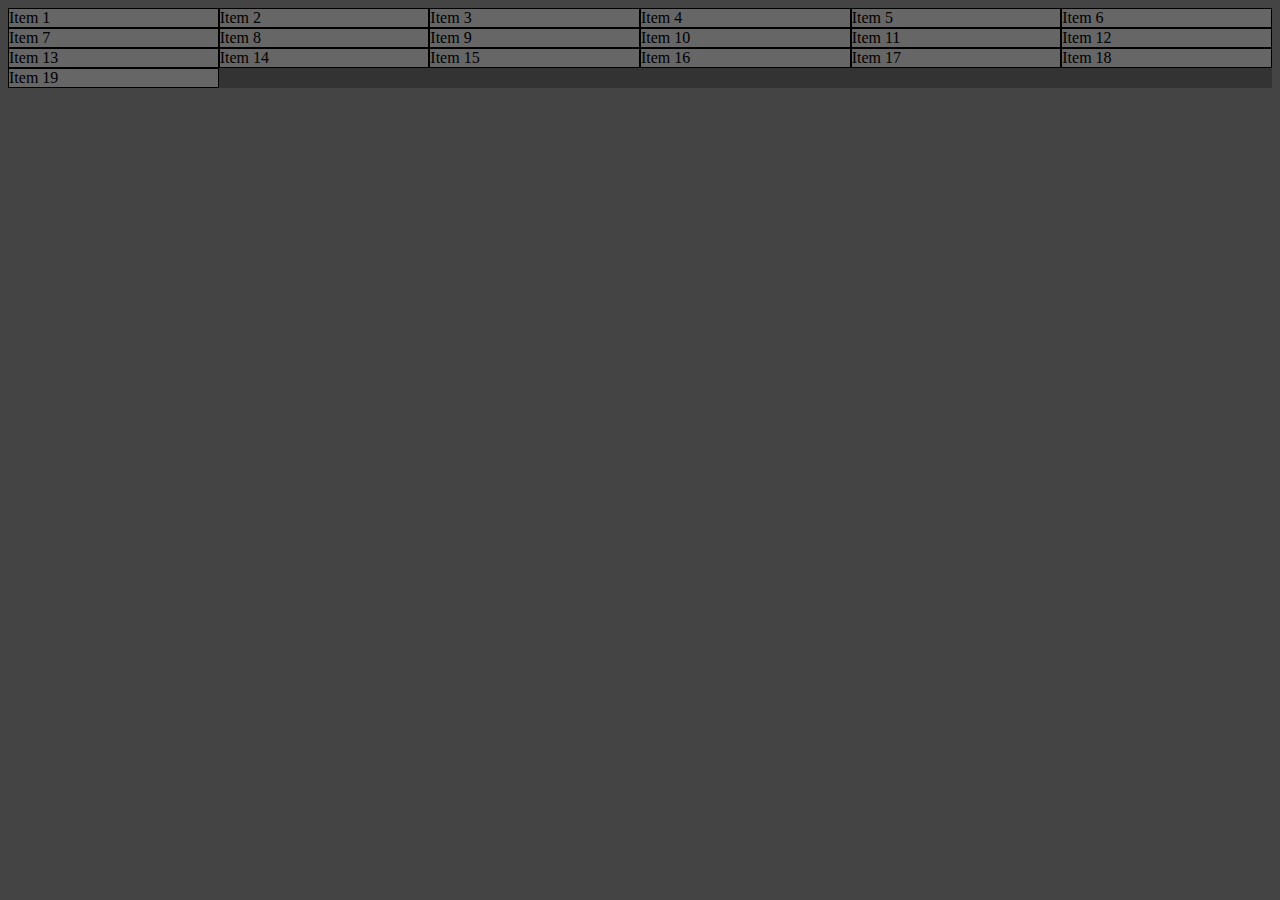
<file: clase-10/index.html>
<!DOCTYPE html>
<html lang="en">
<head>
    <meta charset="UTF-8">
    <meta name="viewport" content="width=device-width, initial-scale=1.0">
    <title>Maquetación y Responsive Desing con Flexbox</title>
    <link rel="stylesheet" href="css/styles.css">
</head>
<body>
    <div class="container">
        <section class="flex-container">
            <article class="flex-item">Item 1</article>
            <article class="flex-item">Item 2</article>
            <article class="flex-item">Item 3</article>
            <article class="flex-item">Item 4</article>
            <article class="flex-item">Item 5</article>
            <article class="flex-item">Item 6</article>
            <article class="flex-item">Item 7</article>
            <article class="flex-item">Item 8</article>
            <article class="flex-item">Item 9</article>
            <article class="flex-item">Item 10</article>
            <article class="flex-item">Item 11</article>
            <article class="flex-item">Item 12</article>
            <article class="flex-item">Item 13</article>
            <article class="flex-item">Item 14</article>
            <article class="flex-item">Item 15</article>
            <article class="flex-item">Item 16</article>
            <article class="flex-item">Item 17</article>
            <article class="flex-item">Item 18</article>
            <article class="flex-item">Item 19</article>
        </section>
    </div>
</body>
</html>
</file>
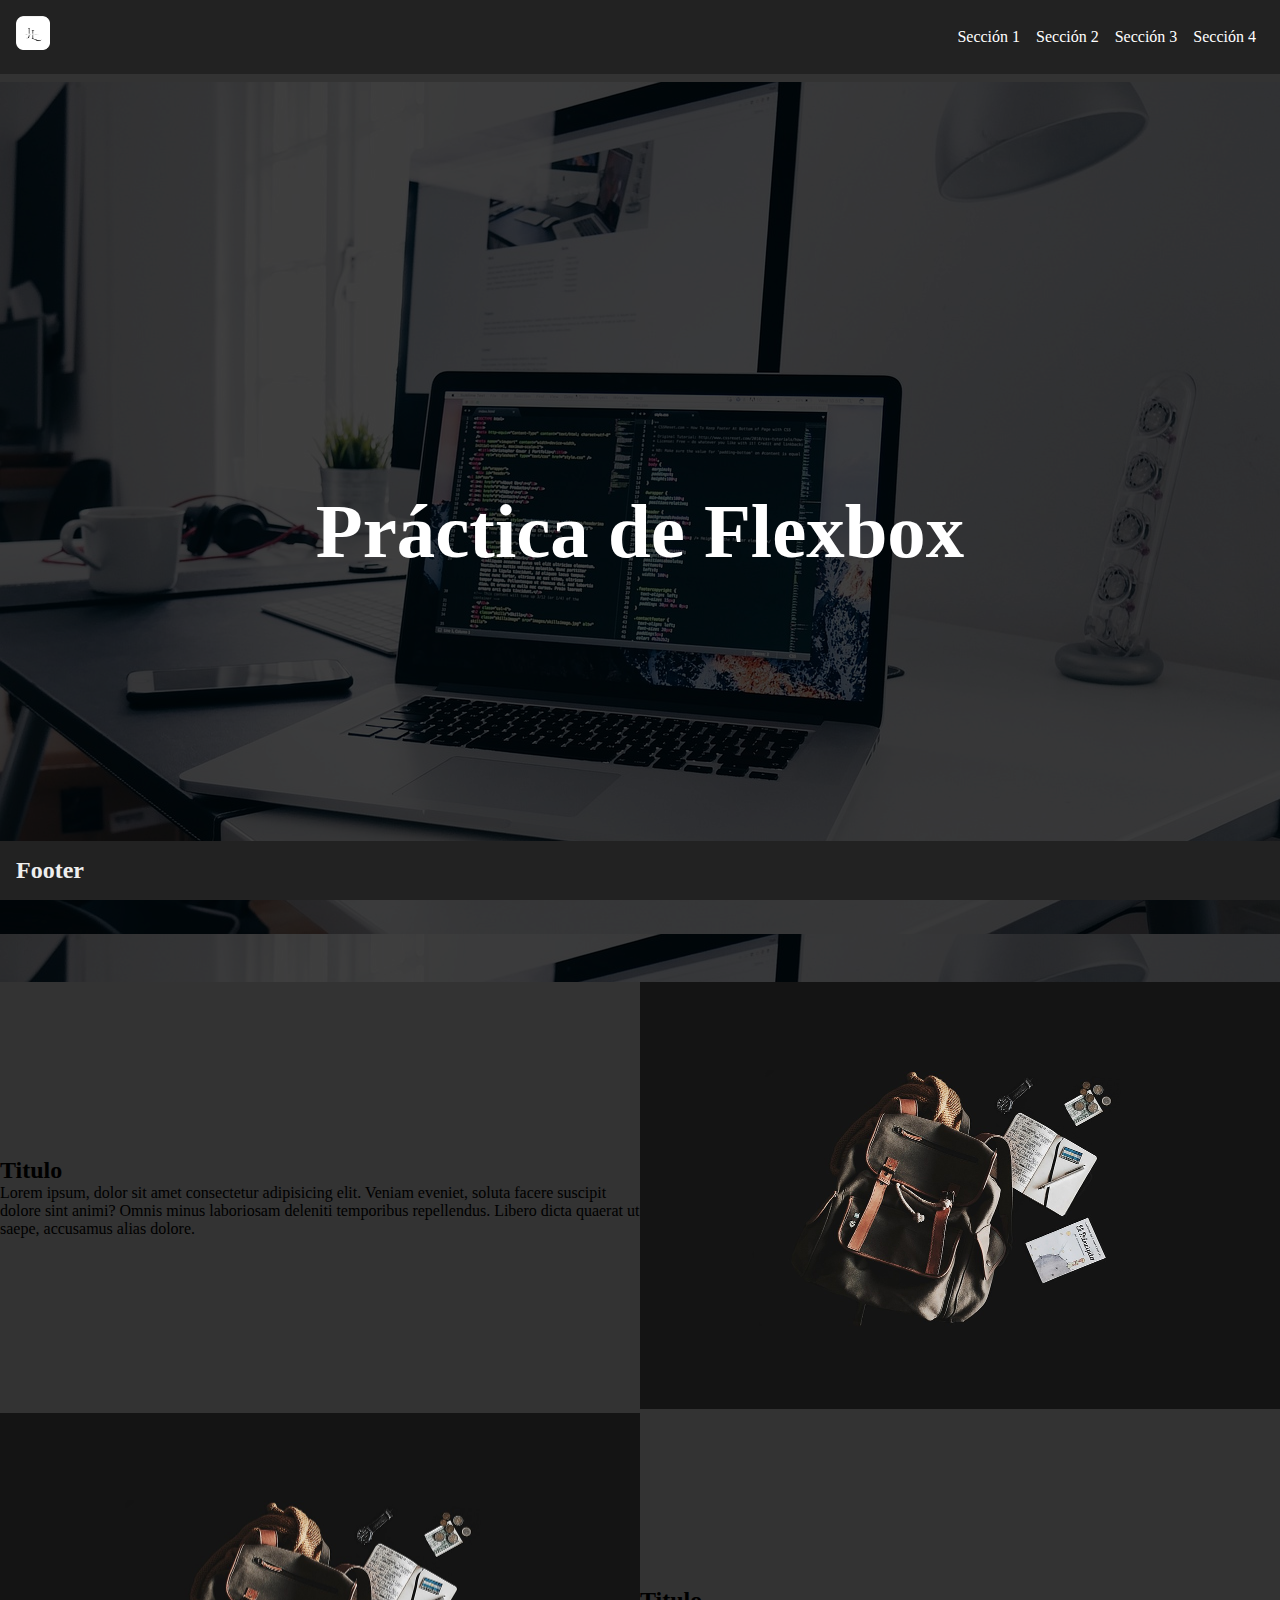
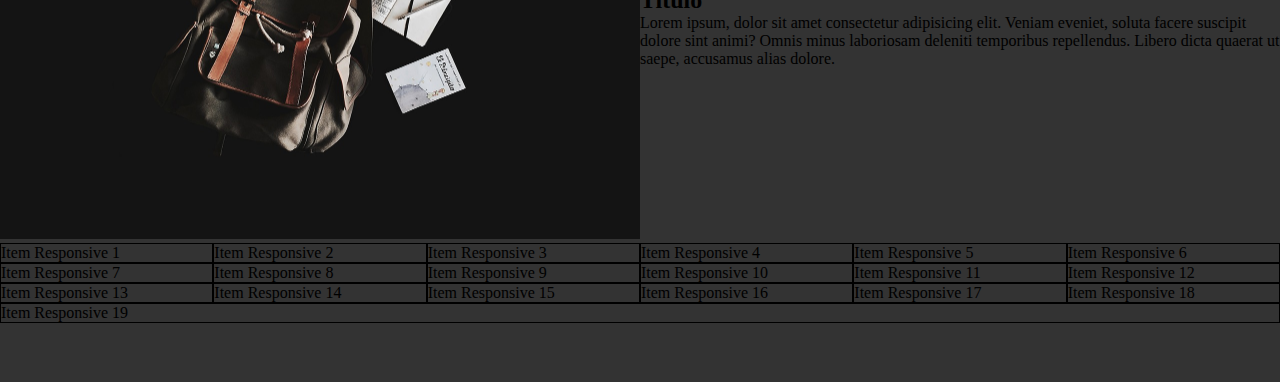
<file: clase-11/index.html>
<!DOCTYPE html>
<html lang="en">
<head>
    <meta charset="UTF-8">
    <meta name="viewport" content="width=device-width, initial-scale=1.0">
    <title>Casos Prácticos con Flexbox I</title>
    <link rel="stylesheet" href="css/styles.css">
</head>
<body>
    <header class="titulares header-sticky">
        <img src="images/josuelogo.png" alt="logo" class="logo">
        <nav class="nav__bar">
            <ul>
                <li><a href="#">Sección 1</a></li>
                <li><a href="#">Sección 2</a></li>
                <li><a href="#">Sección 3</a></li>
                <li><a href="#">Sección 4</a></li>
            </ul>
        </nav>
    </header>
    <main>
        <article class="hero-image">
            <div class="transparent">
                <h1>Práctica de Flexbox</h1>
            </div>
        </article>
        <section class="flex-container">
            <article class="flex-item">
                <h2>Titulo</h2>
                <p>Lorem ipsum, dolor sit amet consectetur adipisicing elit. Veniam eveniet, soluta facere suscipit dolore sint animi? Omnis minus laboriosam deleniti temporibus repellendus. Libero dicta quaerat ut saepe, accusamus alias dolore.</p>
            </article>
            <article class="flex-item">
                <img src="images/backpack-1839705_1280.jpg" alt="">
            </article>
        </section>
        <section class="flex-container row-reverse">
            <article class="flex-item">
                <h2>Titulo</h2>
                <p>Lorem ipsum, dolor sit amet consectetur adipisicing elit. Veniam eveniet, soluta facere suscipit dolore sint animi? Omnis minus laboriosam deleniti temporibus repellendus. Libero dicta quaerat ut saepe, accusamus alias dolore.</p>
            </article>
            <article class="flex-item">
                <img src="images/backpack-1839705_1280.jpg" alt="">
            </article>
        </section>
        <section class="flex-responsive">
            <article class="flex-responsive-item">Item Responsive 1</article>
            <article class="flex-responsive-item">Item Responsive 2</article>
            <article class="flex-responsive-item">Item Responsive 3</article>
            <article class="flex-responsive-item">Item Responsive 4</article>
            <article class="flex-responsive-item">Item Responsive 5</article>
            <article class="flex-responsive-item">Item Responsive 6</article>
            <article class="flex-responsive-item">Item Responsive 7</article>
            <article class="flex-responsive-item">Item Responsive 8</article>
            <article class="flex-responsive-item">Item Responsive 9</article>
            <article class="flex-responsive-item">Item Responsive 10</article>
            <article class="flex-responsive-item">Item Responsive 11</article>
            <article class="flex-responsive-item">Item Responsive 12</article>
            <article class="flex-responsive-item">Item Responsive 13</article>
            <article class="flex-responsive-item">Item Responsive 14</article>
            <article class="flex-responsive-item">Item Responsive 15</article>
            <article class="flex-responsive-item">Item Responsive 16</article>
            <article class="flex-responsive-item">Item Responsive 17</article>
            <article class="flex-responsive-item">Item Responsive 18</article>
            <article class="flex-responsive-item">Item Responsive 19</article>
        </section>
    </main>
    <footer class="titulares footer-sticky">
        <h2>Footer</h2>
    </footer>
</body>
</html>
</file>
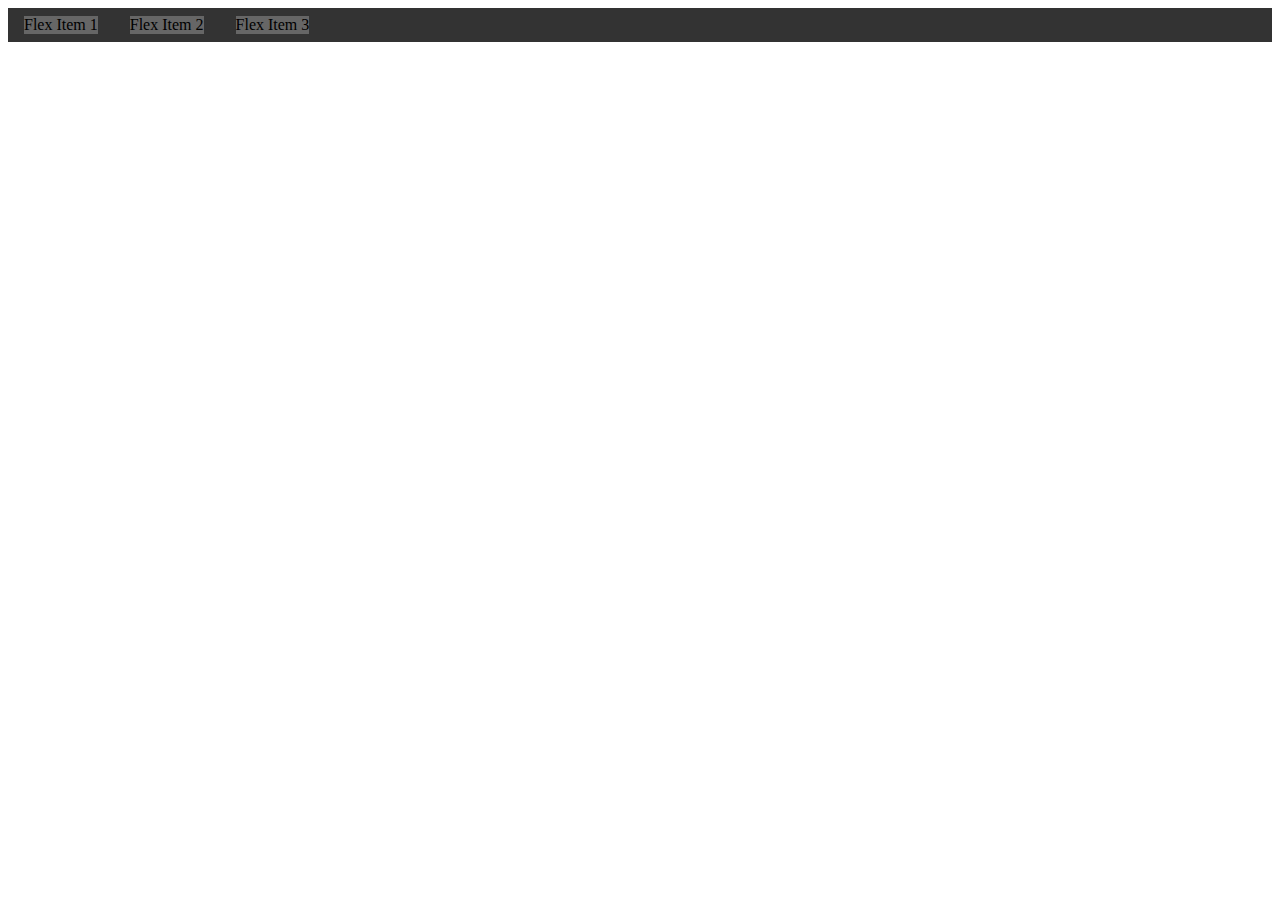
<file: clase-2/index.html>
<!DOCTYPE html>
<html lang="en">
<head>
    <meta charset="UTF-8">
    <meta name="viewport" content="width=device-width, initial-scale=1.0">
    <title>Introducción a FlexBox</title>
    <link rel="stylesheet" href="css/styles.css">
</head>
<body>
    <section class="container">
        <article class="item">Flex Item 1</article>
        <article class="item">Flex Item 2</article>
        <article class="item">Flex Item 3</article>
    </section>
</body>
</html>
</file>
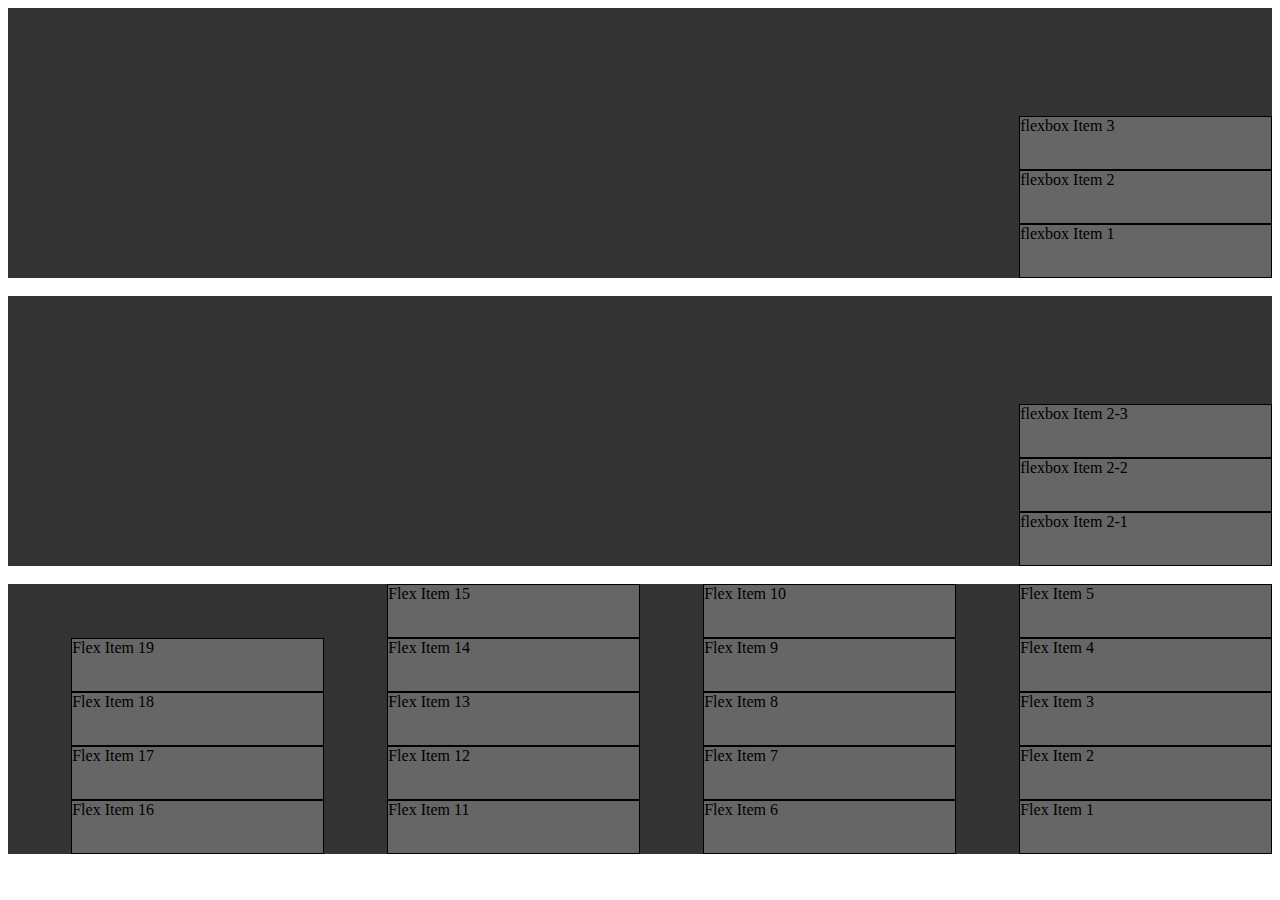
<file: clase-3/index.html>
<!DOCTYPE html>
<html lang="en">
<head>
    <meta charset="UTF-8">
    <meta name="viewport" content="width=device-width, initial-scale=1.0">
    <title>El flujo de Flexbox / flex-direction flex wrap</title>
    <link rel="stylesheet" href="css/styles.css">
</head>
<body>
    <section class="container">
        <article class="item item1">flexbox Item 1</article>
        <article class="item item2">flexbox Item 2</article>
        <article class="item item3">flexbox Item 3</article>
    </section>
    <br>
    <section class="container">
        <article class="item">flexbox Item 2-1</article>
        <article class="item">flexbox Item 2-2</article>
        <article class="item">flexbox Item 2-3</article>
    </section>
    <br>
    <section class="container">
        <article class="item">Flex Item 1</article>
        <article class="item">Flex Item 2</article>
        <article class="item">Flex Item 3</article>
        <article class="item">Flex Item 4</article>
        <article class="item">Flex Item 5</article>
        <article class="item">Flex Item 6</article>
        <article class="item">Flex Item 7</article>
        <article class="item">Flex Item 8</article>
        <article class="item">Flex Item 9</article>
        <article class="item">Flex Item 10</article>
        <article class="item">Flex Item 11</article>
        <article class="item">Flex Item 12</article>
        <article class="item">Flex Item 13</article>
        <article class="item">Flex Item 14</article>
        <article class="item">Flex Item 15</article>
        <article class="item">Flex Item 16</article>
        <article class="item">Flex Item 17</article>
        <article class="item">Flex Item 18</article>
        <article class="item">Flex Item 19</article>
    </section>
</body>
</html>
</file>
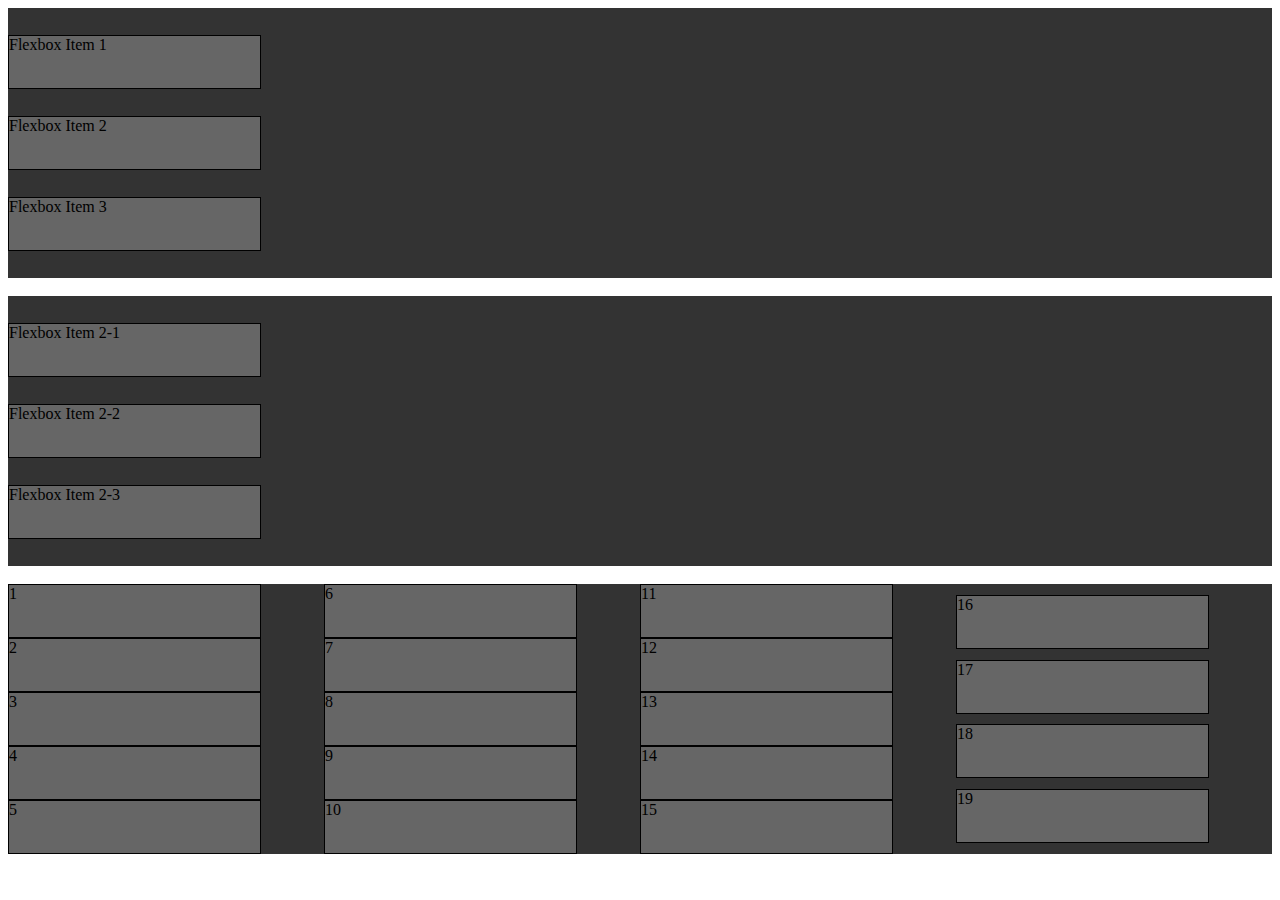
<file: clase-4/index.html>
<!DOCTYPE html>
<html lang="en">
<head>
    <meta charset="UTF-8">
    <meta name="viewport" content="width=device-width, initial-scale=1.0">
    <title>Alineación del Main / justify-content</title>
    <link rel="stylesheet" href="css/styles.css">
</head>
<body>
    <section class="container">
        <article class="item">Flexbox Item 1</article>
        <article class="item">Flexbox Item 2</article>
        <article class="item">Flexbox Item 3</article>
    </section>
    <br>
    <section class="container">
        <article class="item">Flexbox Item 2-1</article>
        <article class="item">Flexbox Item 2-2</article>
        <article class="item">Flexbox Item 2-3</article>
    </section>
    <br>
    <section class="container">
        <article class="item">1</article>
        <article class="item">2</article>
        <article class="item">3</article>
        <article class="item">4</article>
        <article class="item">5</article>
        <article class="item">6</article>
        <article class="item">7</article>
        <article class="item">8</article>
        <article class="item">9</article>
        <article class="item">10</article>
        <article class="item">11</article>
        <article class="item">12</article>
        <article class="item">13</article>
        <article class="item">14</article>
        <article class="item">15</article>
        <article class="item">16</article>
        <article class="item">17</article>
        <article class="item">18</article>
        <article class="item">19</article>
        <!-- <article class="item">20</article> -->
    </section>
</body>
</html>
</file>
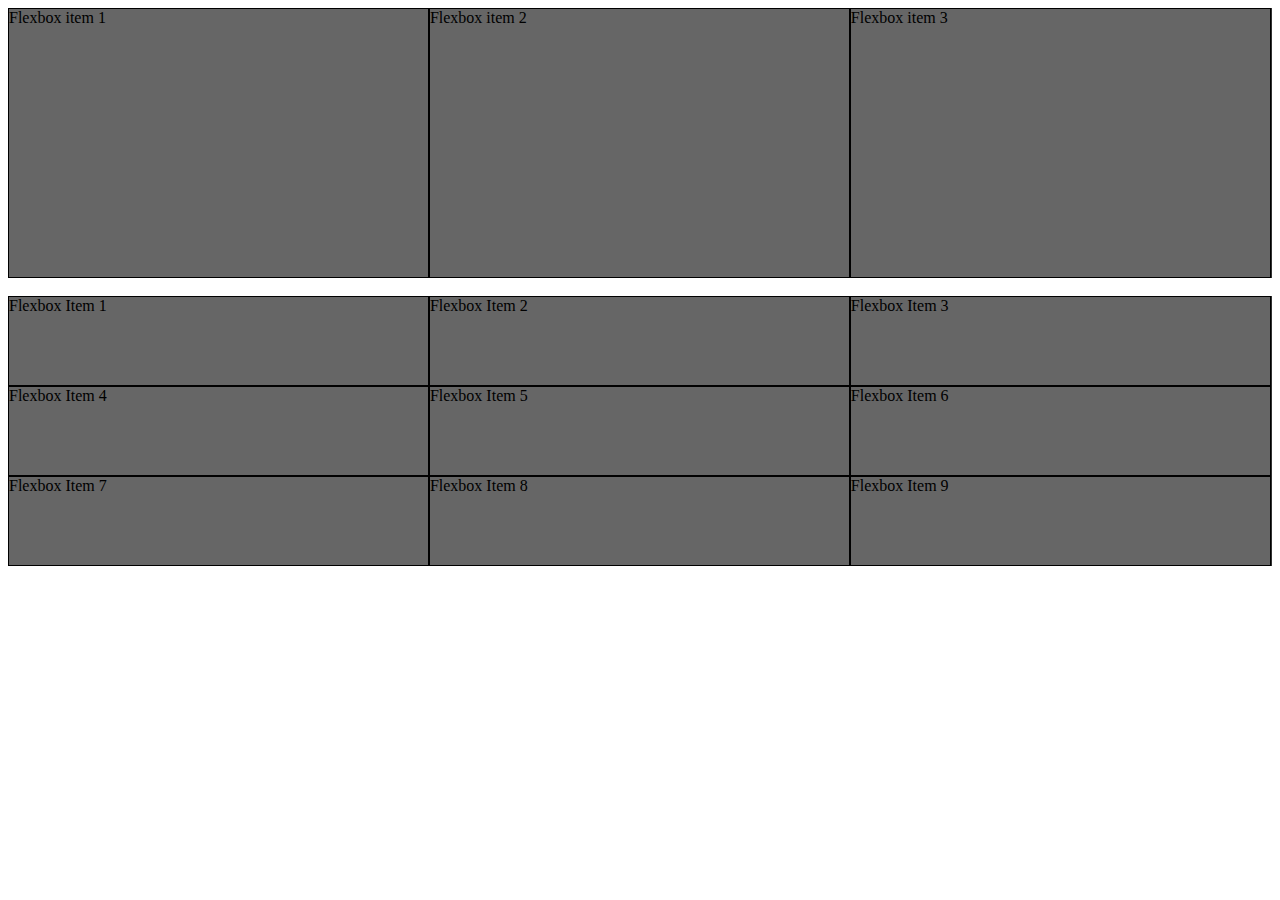
<file: clase-5/index.html>
<!DOCTYPE html>
<html lang="en">
<head>
    <meta charset="UTF-8">
    <meta name="viewport" content="width=device-width, initial-scale=1.0">
    <title>Alineación del Cross Axis / Eje secundario - align-items y align-content</title>
    <link rel="stylesheet" href="css/styles.css">
</head>
<body>
    <section class="container">
        <article class="item">Flexbox item 1</article>
        <article class="item">Flexbox item 2</article>
        <article class="item">Flexbox item 3</article>
    </section>
    <br>
    <section class="container">
        <article class="item">Flexbox Item 1</article>
        <article class="item">Flexbox Item 2</article>
        <article class="item">Flexbox Item 3</article>
        <article class="item">Flexbox Item 4</article>
        <article class="item">Flexbox Item 5</article>
        <article class="item">Flexbox Item 6</article>
        <article class="item">Flexbox Item 7</article>
        <article class="item">Flexbox Item 8</article>
        <article class="item">Flexbox Item 9</article>
    </section>
</body>
</html>
</file>
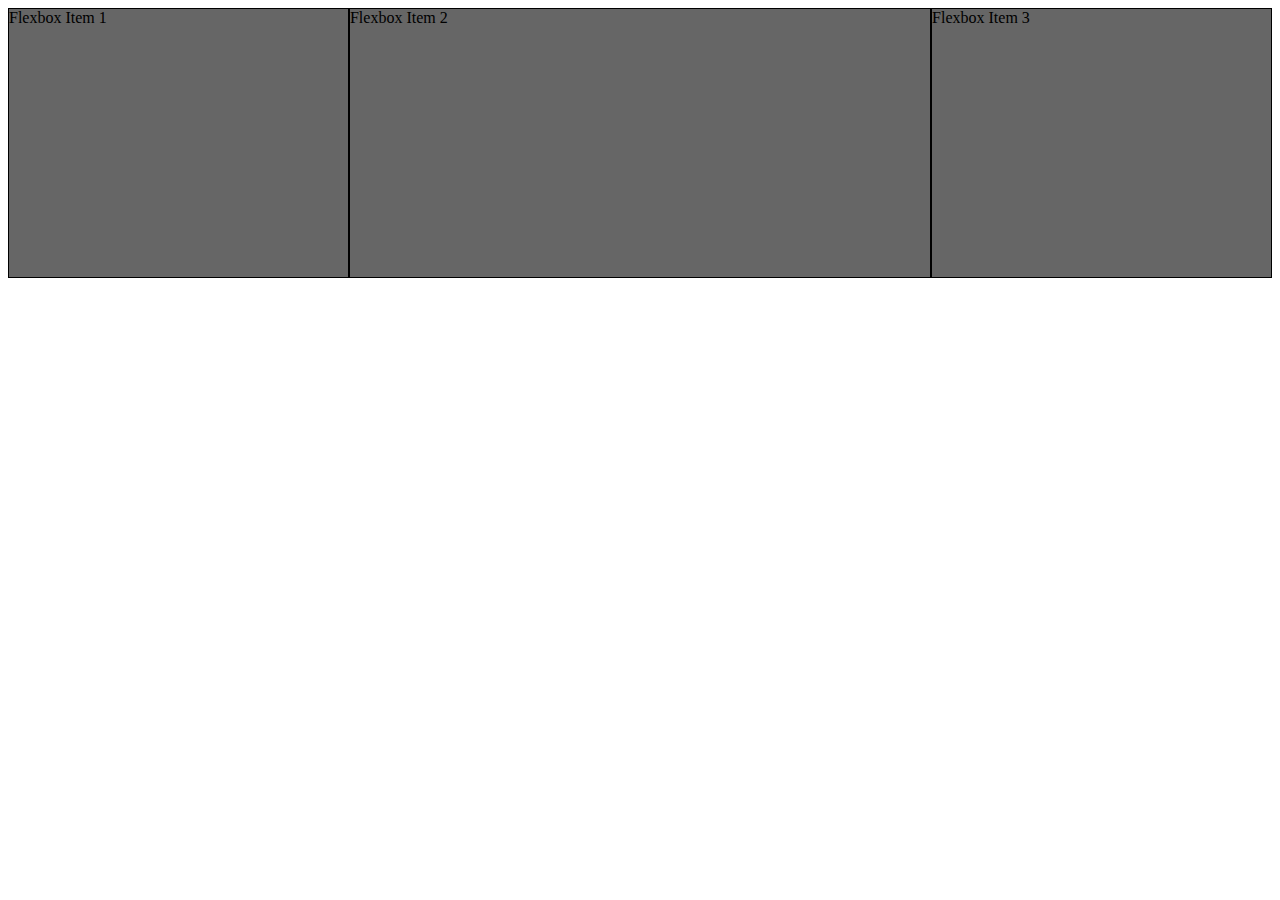
<file: clase-6/index.html>
<!DOCTYPE html>
<html lang="en">
<head>
    <meta charset="UTF-8">
    <meta name="viewport" content="width=device-width, initial-scale=1.0">
    <title>flex-grow / Factor de crecimiento</title>
    <link rel="stylesheet" href="css/styles.css">
</head>
<body>
    <section class="container">
        <article class="item">Flexbox Item 1</article>
        <article class="item">Flexbox Item 2</article>
        <article class="item">Flexbox Item 3</article>
    </section>
    <!-- <br>
    <section class="container">
        <article class="item">Flexbox Item 1</article>
        <article class="item">Flexbox Item 2</article>
        <article class="item">Flexbox Item 3</article>
    </section>
    <br>
    <section class="container">
        <article class="item">Flexbox Item 1</article>
        <article class="item">Flexbox Item 2</article>
        <article class="item">Flexbox Item 3</article>
        <article class="item">Flexbox Item 4</article>
        <article class="item">Flexbox Item 5</article>
        <article class="item">Flexbox Item 6</article>
        <article class="item">Flexbox Item 7</article>
        <article class="item">Flexbox Item 8</article>
        <article class="item">Flexbox Item 9</article>
        <article class="item">Flexbox Item 10</article>
        <article class="item">Flexbox Item 11</article>
        <article class="item">Flexbox Item 12</article>
        <article class="item">Flexbox Item 13</article>
        <article class="item">Flexbox Item 14</article>
        <article class="item">Flexbox Item 15</article>
        <article class="item">Flexbox Item 16</article>
        <article class="item">Flexbox Item 17</article>
        <article class="item">Flexbox Item 18</article>
        <article class="item">Flexbox Item 19</article>
    </section> -->
</body>
</html>
</file>
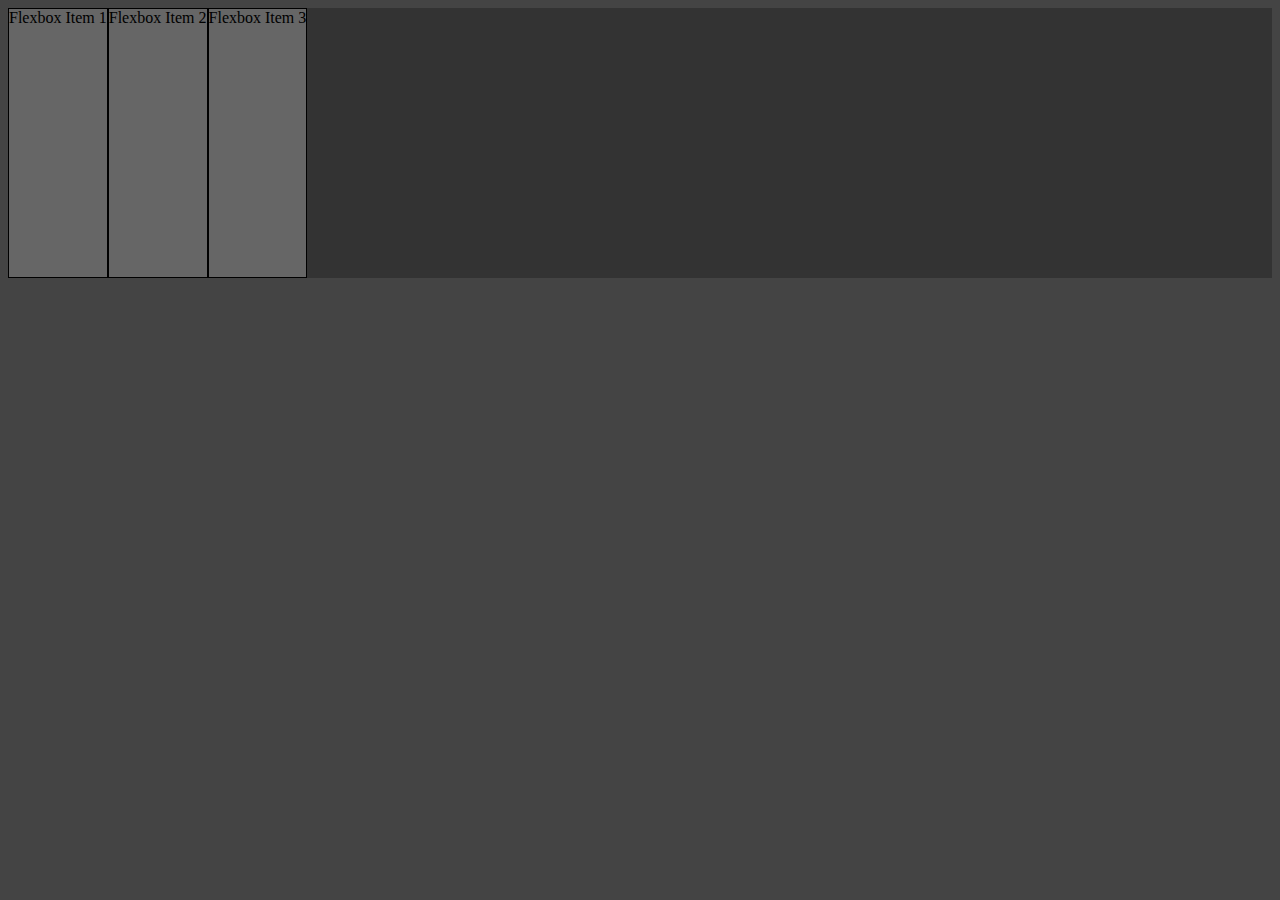
<file: clase-7/index.html>
<!DOCTYPE html>
<html lang="en">
<head>
    <meta charset="UTF-8">
    <meta name="viewport" content="width=device-width, initial-scale=1.0">
    <title>Factor de Reducción / flex-shrink</title>
    <link rel="stylesheet" href="css/styles.css">
</head>
<body>
    <section class="container">
        <article class="item">Flexbox Item 1</article>
        <article class="item">Flexbox Item 2</article>
        <article class="item">Flexbox Item 3</article>
    </section>
</body>
</html>
</file>
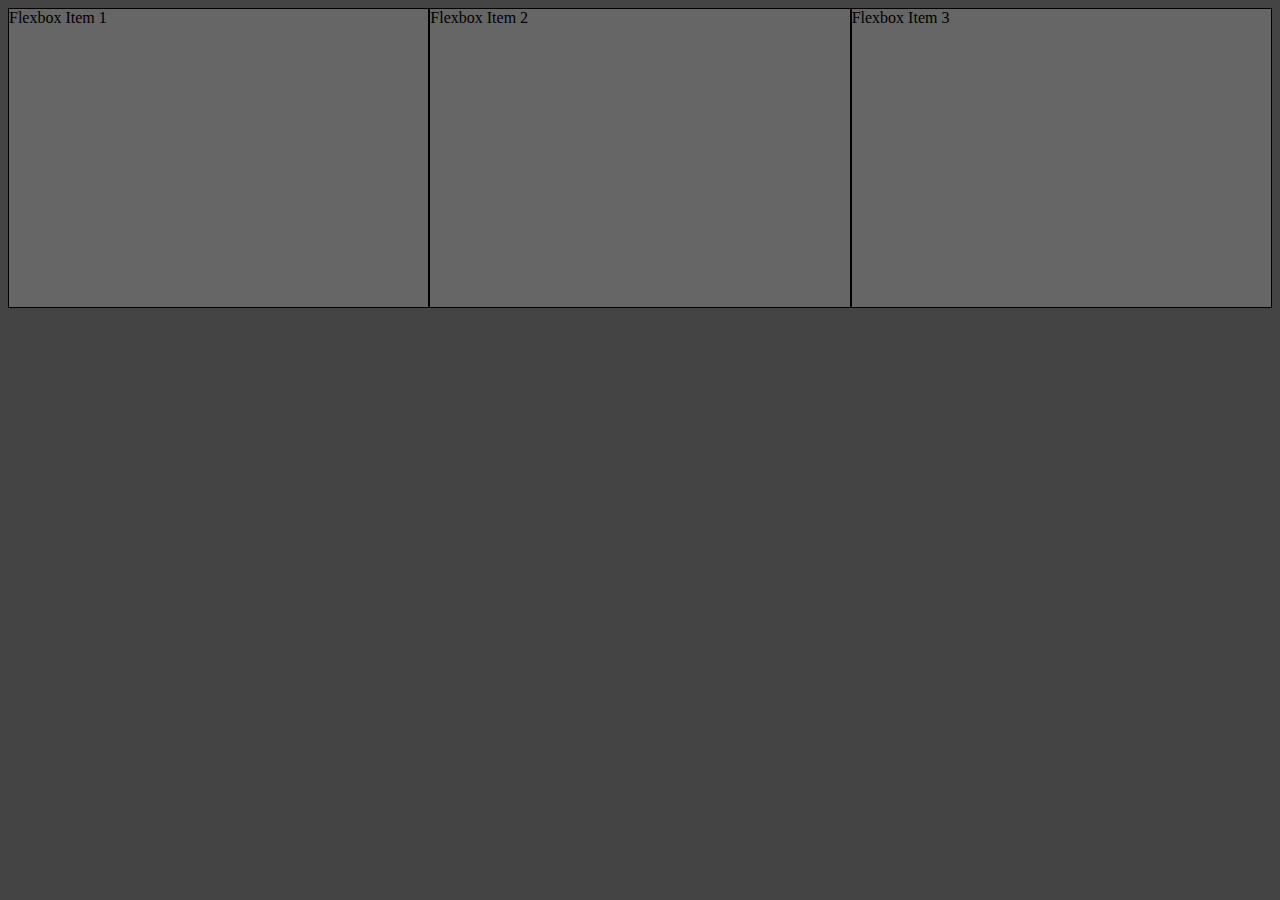
<file: clase-8/index.html>
<!DOCTYPE html>
<html lang="en">
<head>
    <meta charset="UTF-8">
    <meta name="viewport" content="width=device-width, initial-scale=1.0">
    <title>Tamaño de los hijos flexbox / flex-basis</title>
    <link rel="stylesheet" href="css/styles.css">
</head>
<body>
    <section class="container">
        <article class="item">Flexbox Item 1</article>
        <article class="item">Flexbox Item 2</article>
        <article class="item">Flexbox Item 3</article>
    </section>
</body>
</html>
</file>
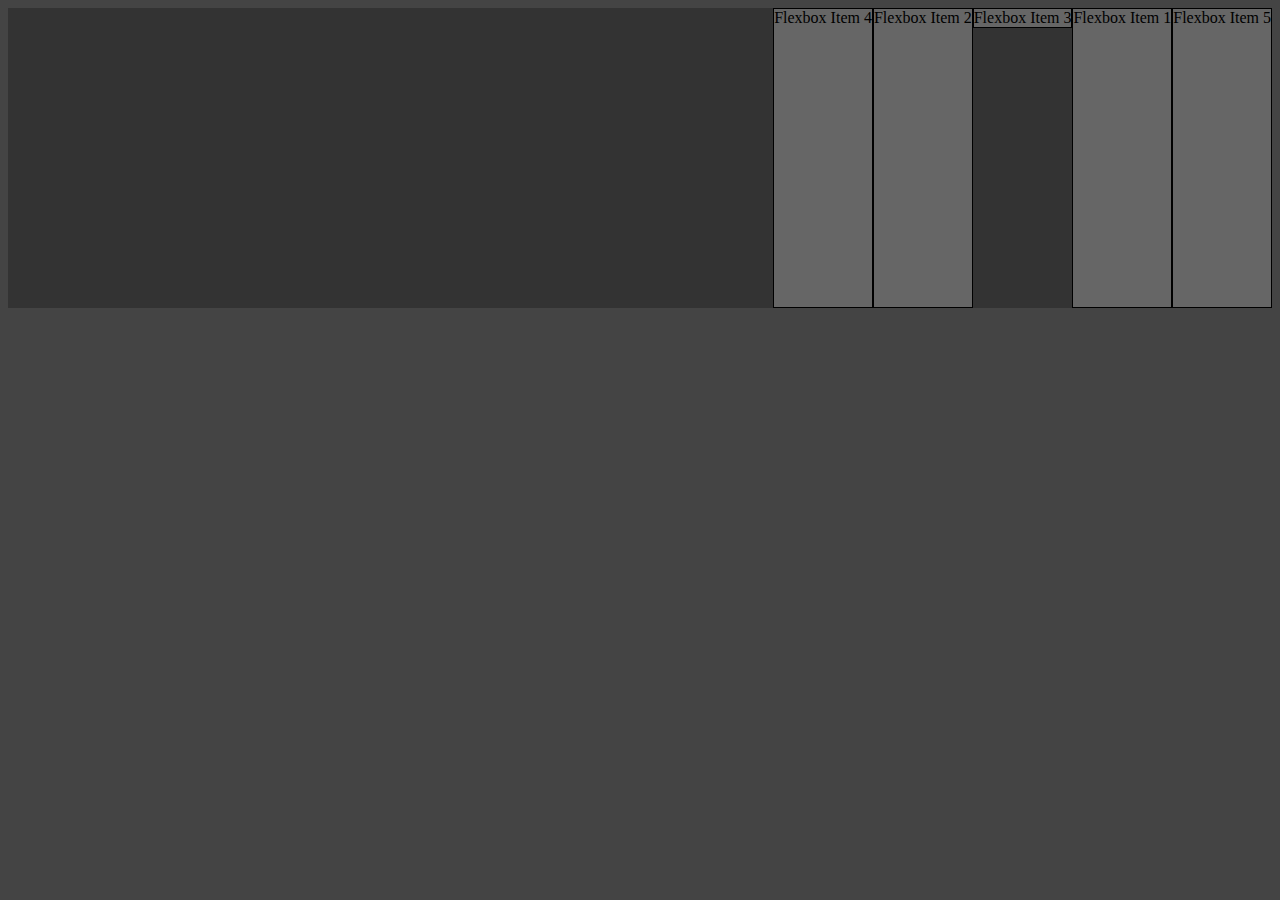
<file: clase-9/index.html>
<!DOCTYPE html>
<html lang="en">
<head>
    <meta charset="UTF-8">
    <meta name="viewport" content="width=device-width, initial-scale=1.0">
    <title>Orden y Alineación de los hijos / order y align-self </title>
    <link rel="stylesheet" href="css/styles.css">
</head>
<body>
    <section class="container">
        <article class="item">Flexbox Item 1</article>
        <article class="item">Flexbox Item 2</article>
        <article class="item">Flexbox Item 3</article>
        <article class="item">Flexbox Item 4</article>
        <article class="item">Flexbox Item 5</article>
    </section>
</body>
</html>
</file>
<file: clase-10/css/styles.css>
* {
    box-sizing: border-box;
}

body {
    background-color: #444;
}

.container {
    background-color: #333;
    margin: auto;
    /* max-width: 1200px; */
}

.flex-container {
    display: flex;
    flex-flow: row wrap;
}

.flex-item {
    background-color: #666;
    border: 1px solid #000;
    flex: 0 0 100%;
}

@media (width >= 576px) {
    .flex-item {
        flex: 0 0 50%;
    }
}

@media (width >= 768px) {
    .flex-item {
        flex: 0 0 33.3333333333%;
    }
}

@media (width >= 992px) {
    .flex-item {
        flex: 0 0 25%;
    }
}

@media (width >= 1200px) {
    .flex-item {
        flex: 0 0 16.6666666667%;
    }
}
</file>
<file: clase-11/css/styles.css>
*,
*::after,
*::before {
    box-sizing: border-box;
    margin: 0;
    padding: 0;
}

a {
    text-decoration: none;
    color: #fff;
}

li {
    list-style: none;
}

img {
    max-width: 100%;
    height: auto;
}

body {
    background-color: #333;
    display: flex;
    flex-direction: column;
    min-height: 100vh;
}

main {
    flex-grow: 1;
}

.logo {
    width: 34px;
    height: 34px;
    margin: 0;
    padding: 0;
    margin-bottom: .5em;
}

.titulares {
    padding: 1em;
    margin-bottom: .5em;
    background-color: #222;
    color: #eee;
}

.header-sticky {
    display: flex;
    flex-direction: column;
    align-items: center;
    text-align: center;
}

.hero-image {
    /* max-width: 100%; */
    min-height: 100vh;
    background-image: url(../images/computer-4795762_1280.jpg);

}

.transparent {
    min-height: inherit;
    display: flex;
    flex-direction: row;
    justify-content: center;
    align-items: center;
    text-align: center;
    background-color: rgba(0 0 0 / .75);
    color: #fff;
    font-size: 3vw;
}

.flex-responsive {
    display: flex;
    flex-flow: row wrap;
}

.flex-responsive-item {
    flex: 1 1 200px;
    border: 1px solid #000;
}

@media screen and (width >=700px) {
    .header-sticky {
        display: flex;
        flex-direction: row;
        justify-content: space-between;
    }

    .nav__bar ul {
        display: flex;
    }

    .nav__bar li {
        padding: .5em;
    }

    .flex-container {
        display: flex;
        align-items: center;
    }

    .flex-item {
        flex: 0 0 50%;
    }

    .row-reverse {
        flex-direction: row-reverse;
    }
}

.header-sticky {
    position: sticky;
    top: 0;
}

.footer-sticky {
    position: sticky;
    margin-bottom: 0;
    bottom: 0;
}
</file>
<file: clase-2/css/styles.css>
.container {
    display: flex;
    background-color: #333;
}

.item {
    display: i;
    background-color: #666;
    margin: 0.5em 1em;
    right: 0;
}
</file>
<file: clase-3/css/styles.css>
* {
    box-sizing: border-box;
}

.container {
    background-color: #333;
    height: 30vh;


    display: flex;
    /* flex-direction: column-reverse;
    flex-wrap: wrap-reverse; */
    flex-flow: column-reverse wrap-reverse; /*combina ambas propiedades, primero la dirección y luego el  envoltorio*/
    /* flex-direction: row-reverse; */
    /* flex-direction: column; */
    /* flex-direction: column-reverse; */
}

.item {
    background-color: #666;
    width: 20%;
    height: 20%;
    border: 1px solid #000;
}

/* .item1 {
    width: 25%;
}

.item2 {
    width: 50%;
}

.item3 {
    width: 25%;
} */
</file>
<file: clase-4/css/styles.css>
* {
    box-sizing: border-box;
}

.container {
    background-color: #333;
    height: 30vh;

    display: flex;
    flex-flow: column wrap;
    /* alinea los elementos hijos respecto al eje principal, si tengo row(fila) será el eje x, si tengo column será el eje y. La alineación sólo se hará si hay espacio disponible. justify-content: flex-start (valor por defecto), center, flex-end, space-between, space-around, space-evenly*/
    /* justify-content: flex-start; */
    /* justify-content: space-between; */
    /* justify-content: space-around; */
    justify-content: space-evenly;
}

.item {
    border: 1px solid #000;
    width: 20%;
    height: 20%;
    background-color: #666;
}
</file>
<file: clase-5/css/styles.css>
/* 
    Alineación en el eje secundario
    Existen 2 propiedades para ello align-items y align-content.
*/

* {
    box-sizing: border-box;
}

.container {
    background-color: #333;
    height: 30vh;
    display: flex;
    flex-flow: row wrap;
    justify-content: flex-start;
    /*align-items: stretch;/* valor por defecto */
    /* align-items: flex-end; */
    /* align-items: flex-end; */
    align-items: stretch;
    /* align-items: baseline; alinea respecto a la base del texto o contenido */
    /* align-content: stretch; */
}

.item {
    background-color: #666;
    border: 1px solid #000;
    width: 33.3%;
    /* height: 20%; */
}

/* .item:nth-child(2),
.item:nth-child(8) {
    font-size: 250%;
} */
</file>
<file: clase-6/css/styles.css>
/*
    Propiedades de los hijos
    flex-grrow: 0
    flex-shrink: 1
    flex-basis: auto
*/

* {
    box-sizing: border-box;
}

.container {
    background-color: #333;
    height: 30vh;
    display: flex;
    flex-flow: row nowrap;
    justify-content: flex-start;
    align-items: stretch;
    align-content: flex-start;
}

.item {
    background-color: #666;
    border: 1px solid #000;
    flex-grow: 1;
}

.item:nth-child(2){
    flex-grow: 2;
}
</file>
<file: clase-7/css/styles.css>
/*
    Propiedades de los hijos
    flex-grrow: 0
    flex-shrink: 1 factor de reducción
    flex-basis: auto
*/

* {
    box-sizing: border-box;
}

body {
    background-color: #444;
}

.container {
    background-color: #333;
    height: 30vh;
    width: 100%;
    display: flex;
    flex-flow: row nowrap;
    justify-content: flex-start;
    align-items: stretch;
    align-content: flex-start;
}

.item {
    background-color: #666;
    border: 1px solid #000;
    flex-shrink: 1;
}

.item:nth-child(2) {
    flex-shrink: 2; /* en este caso el espacio de reducción se divide entre 4 y este elemento reduce 2 de esas partes */
}
</file>
<file: clase-8/css/styles.css>
/*
    Propiedades de los hijos
    flex-grrow: 0
    flex-shrink: 1
    flex-basis: auto  -> Es el tamaño del elemento hijo dentro de la línea de la caja flexbox.
    Si la caja (padre) tiene flex-direction row (fila) flex-basis representa el width (ancho)
    Si la caja tiene flex-direction column, flex-basis representa el height (alto).
    flex-basis tiene prioridad sobre width en el caso de row o height en el caso de column, es decir, tiene una especificidad mayor.
*/

* {
    box-sizing: border-box;
}

body {
    background-color: #444;
}

.container {
    background-color: #333;
    height: 300px;
    width: 100%;
    display: flex;
    flex-flow: row nowrap;
    justify-content: flex-start;
    align-items: stretch;
    align-content: flex-start;
}

.item {
    background-color: #666;
    border: 1px solid #000;
    flex-basis: 150px;

    /* la propiedad flex es un shorthand de flex-grow, flex.shrink y flex-basis*/
    flex: 1 1 auto; /* valores por defecto */
    /* flex: 0 1 33.3333%;*/ /* en este caso tendrían efectos muy similares en los contenedores */
}

/* .item:nth-child(2) {
    flex-grow: 2;
} */
</file>
<file: clase-9/css/styles.css>
/*
    Propiedades de los hijos
    order -> representa el orden que tendrán los elementos hijos dentro de la caja flexbox respecto al eje principal. Su valor por defecto es 0. Se aceptan valores positivos y negativos. Un valor menor siempre irá antes que un valor mayor.

    align-self -> order -> representa el orden que tendrán los elementos hijos dentro de la caja flexbox respecto al eje secundario. El valor por defecto es strech | flex-start | flex-end | center | baseline

*/

* {
    box-sizing: border-box;
}

body {
    background-color: #444;
}

.container {
    background-color: #333;
    height: 300px;
    width: 100%;
    display: flex;
    flex-flow: row-reverse wrap;
}

.item {
    background-color: #666;
    border: 1px solid #000;
    
}

.item:nth-child(2) {
    order: 10;
}

.item:nth-child(4) {
    order: 20;
}

.item:nth-child(5) {
    order: -10;
}

.item:nth-child(3) {
    align-self: baseline;
}
</file>
